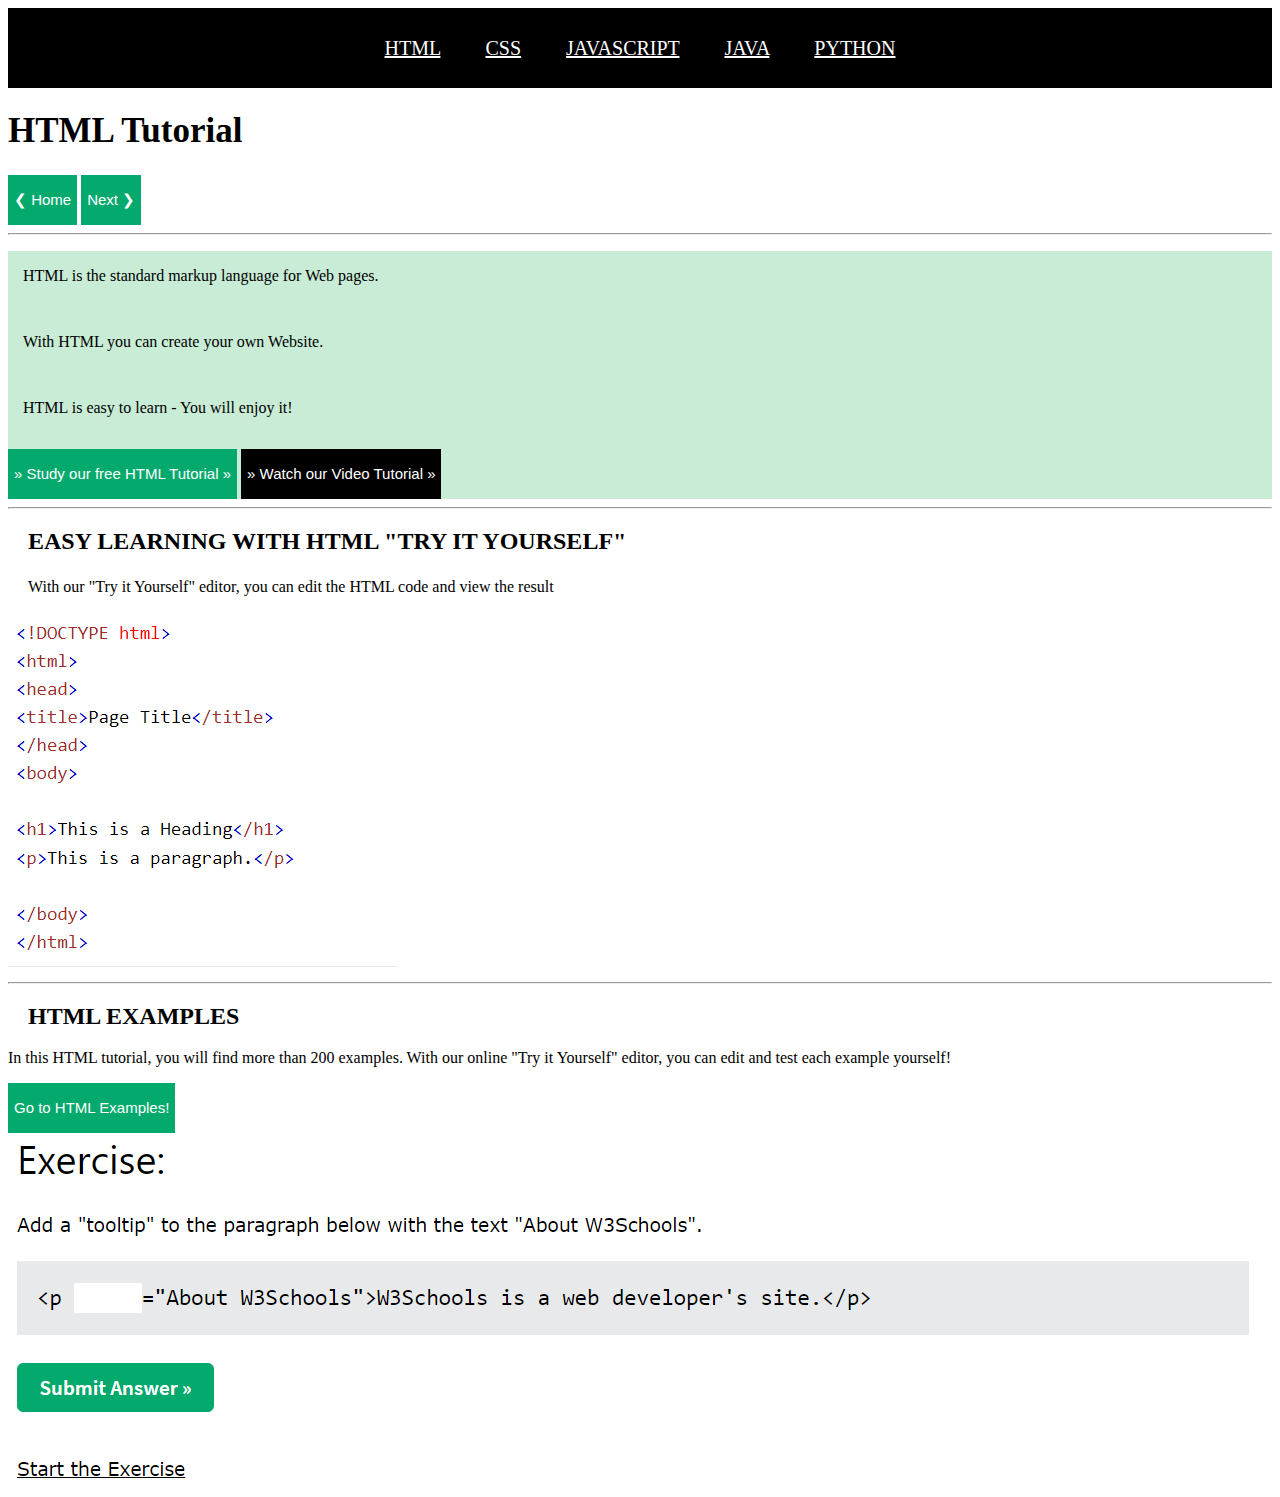
<file: index.html>
<!DOCTYPE html>
<html lang="en">

<head>
    <meta charset="UTF-8">
    <meta name="viewport" content="width=device-width, initial-scale=1.0">
    <link rel="stylesheet" href="css/iindex.css">
    <title>HTML w3school</title>
</head>

<body>
    <div class="navbar">
        <a href='http://127.0.0.1:5500/homework4/index.html' title='HTML Tutorial'>HTML</a>
        <a href='http://127.0.0.1:5500/homework4/pages/indexcss.html' title='CSS Tutorial'>CSS</a>
        <a href='https://www.w3schools.com/js/default.asp' title='JavaScript Tutorial'>JAVASCRIPT</a>
        <a href='https://www.w3schools.com/java/default.asp' title='SQL Tutorial'>JAVA</a>
        <a href='https://www.w3schools.com/python/default.asp' title='Python Tutorial'>PYTHON</a>
    </div>

    </div>

    <div id="html">
        <div class="ali">
            <h1>HTML Tutorial</h1>
            <button class="button">❮ Home</button>
            <button class="button">Next ❯</button>
        </div>
        <hr>
        <div class="About">
            <p>HTML is the standard markup language for Web pages.</p>
            <p>With HTML you can create your own Website.</p>
            <p>HTML is easy to learn - You will enjoy it!</p>
            <button class="button"> » Study our free HTML Tutorial »</button>
            <button class="button button-2"> » Watch our Video Tutorial »</button>

        </div>
        <hr>
        <div class="html-yourself">
            <h2 class="title">EASY LEARNING WITH HTML "TRY IT YOURSELF"</h2>
            <p>With our "Try it Yourself" editor, you can edit the HTML code and view the result</p>
            <img src="./images/yourself.png" width="389" height="352" alt="">
        </div>
        <hr>
        <div>
            <h2 class="html-examples">HTML EXAMPLES</h2>
            <p>In this HTML tutorial, you will find more than 200 examples. With our online "Try it Yourself" editor, you can edit and
            test each example yourself!</p>
            <button class="button">Go to HTML Examples!</button>
            <br>
            <img src="./images/html-exercise.png" width="1247" height="352" alt="">
        </div>

    </div>

</body>

</html>
</file>
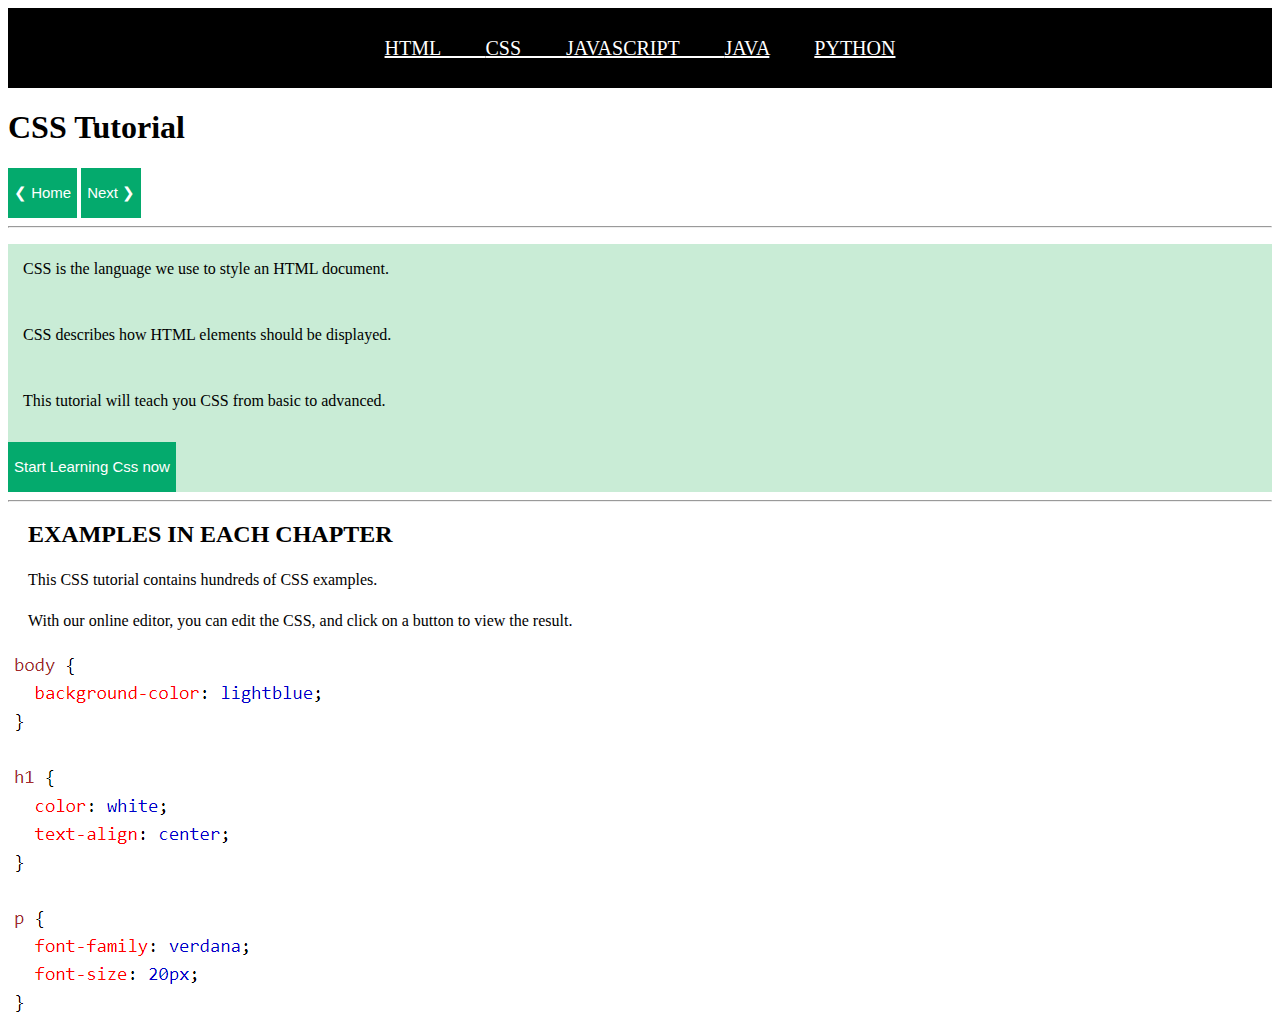
<file: pages/indexcss.html>
<!DOCTYPE html>
<html lang="en">

<head>
    <meta charset="UTF-8">
    <meta name="viewport" content="width=device-width, initial-scale=1.0">
    <link rel="stylesheet" href="../css/style.css">
    <title>css</title>
</head>

<body>
    <div class="navbar">
        <a href="http://127.0.0.1:5500/homework4/index.html" title="HTML Tutorial">HTML </a>
        <a href="http://127.0.0.1:5500/homework4/pages/indexcss.html" title="CSS Tutorial">CSS </a>
        <a href="https://www.w3schools.com/js/default.asp" title="JavaScript Tutorial">JAVASCRIPT </a>
        <a href="https://www.w3schools.com/java/default.asp" title="SQL Tutorial">JAVA</a>
        <a href="https://www.w3schools.com/python/default.asp" title="Python Tutorial">PYTHON </a>

    </div>
    <div id="css">
        <div class="tutorial">
            <h1>CSS Tutorial</h1>
            <button class="button">❮ Home</button>
            <button class="button">Next ❯</button>
        </div>
        <hr>
        <div class="About">
            <p>CSS is the language we use to style an HTML document.</p>
            <p>CSS describes how HTML elements should be displayed.</p>
            <p>This tutorial will teach you CSS from basic to advanced.</p>
            <button class="button">Start Learning Css now</button>
        </div>
        <hr>
        <div class="example">
            <h2 class="title">Examples in Each Chapter</h2>
            <p>This CSS tutorial contains hundreds of CSS examples.</p>
            <p>With our online editor, you can edit the CSS, and click on a button to view the result.</p>
            <img src="../images/css-example.png" width="397" height="372" alt="">

        </div>

    </div>

</body>

</html>
</file>
<file: css/iindex.css>
.button {
    height: 50px;
    font-size: 15px;
    background-color: #04aa6d;
    color: white;
    border: #04aa6d;
}

.title {
    text-transform: uppercase;
}

.navbar {
    background-color:black;
    height: 80px;
    text-align: center;
    font-size: 20px;
    word-spacing: 40px;
}

.navbar a {
    text-align: none;
    color: white;
    line-height: 80px;
}

#html h1 {
    font-size: 35px;
}

.About {
    background-color: rgb(201, 236, 214);
}

.About p {
    line-height: 50px;
    text-indent: 15px;
}

.About .button-2 {
    background-color:black;
}

.html-yourself, .html-examples {
    text-indent: 20px;
    line-height: 25px;

}
</file>
<file: css/style.css>
.button {
    height: 50px;
    font-size: 15px;
    background-color: #04aa6d;
    color: white;
    border: #04aa6d;
}

.title {
    text-transform: uppercase;
}

.navbar {
    background-color: black;
    text-align: center;
    height: 80px;
    font-size: 20px;
    word-spacing: 40px;

}

.navbar a {
    text-align: none;
    color: white;
    line-height: 80px;
}

#html h1 {
    font-size: 35px;
}

.About {
    background-color: rgb(201, 236, 214);
    ;
}

.About p {
    line-height: 50px;
    text-indent: 15px;
}

.About, .example {
    text-indent: 20px;
    line-height: 25px;
}
</file>
